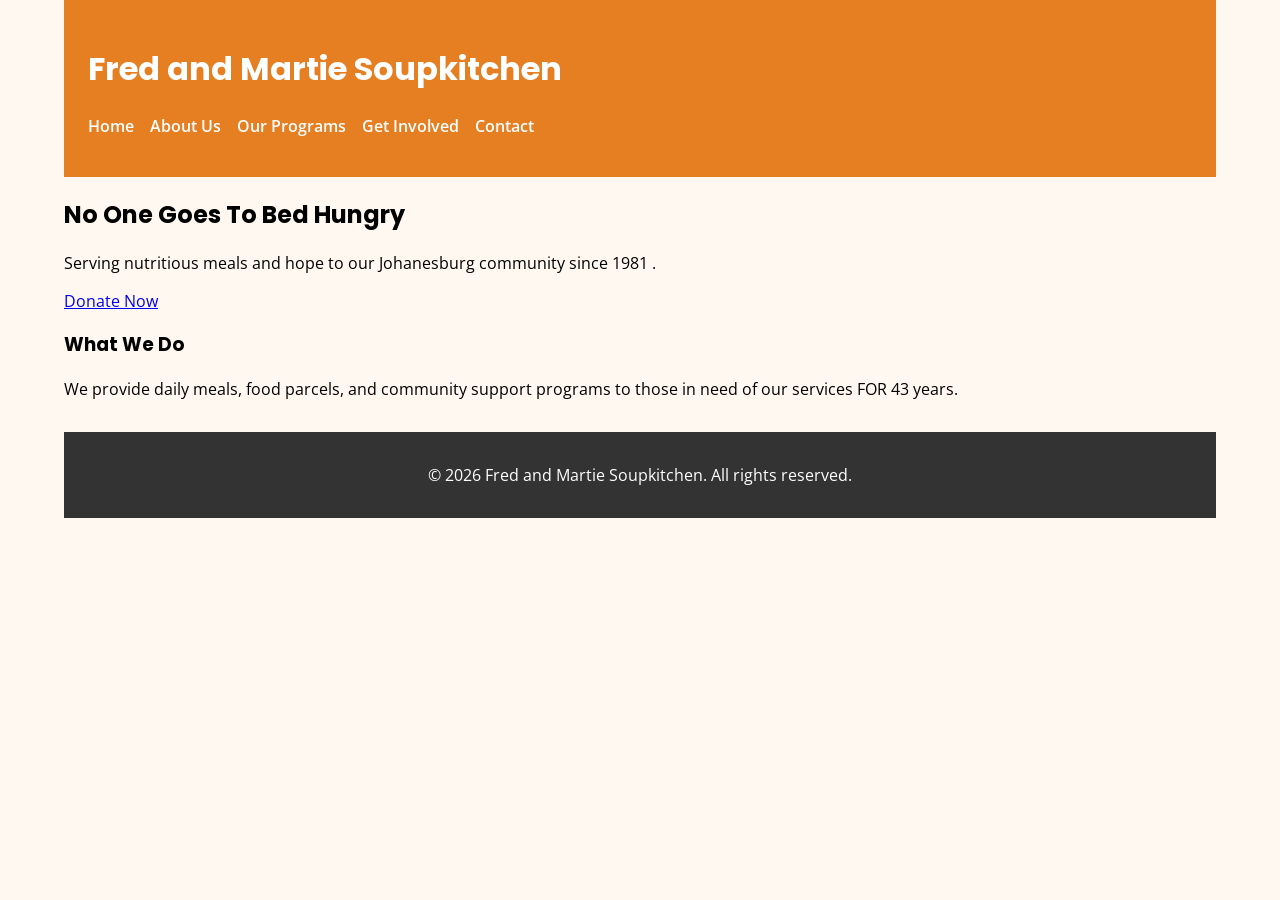
<file: Wede50202/index.html>
<!DOCTYPE html>
<html lang="en">
<head>
    <meta charset="UTF-8">
    <meta name="viewport" content="width=device-width, initial-scale=1.0">
    <title>Fred and Martie Soupkitchen - Home</title>
    <link rel="stylesheet" href="styles/style.css">
</head>
<body>
    
    <header>
        <h1>Fred and Martie Soupkitchen</h1>
        <nav>
            <ul>
                <li><a href="index.html">Home</a></li>
                <li><a href="about.html">About Us</a></li>
                <li><a href="services.html">Our Programs</a></li>
                <li><a href="enquiry.html">Get Involved</a></li>
                <li><a href="contact.html">Contact</a></li>
            </ul>
        </nav>
    </header>

    
    <main>
        <section class="hero">
            <h2>No One Goes To Bed Hungry</h2>
            <p>Serving nutritious meals and hope to our Johanesburg community since 1981 .</p>
            <a href="enquiry.html" class="btn">Donate Now</a>
        </section>

        <section>
            <h3>What We Do</h3>
            <p>We provide daily meals, food parcels, and community support programs to those in need of our services FOR 43 years.</p>
        </section>
    </main>

    <!-- Footer -->
    <footer>
        <p>&copy; 2026 Fred and Martie Soupkitchen. All rights reserved.</p>
    </footer>

    <script src="js/script.js"></script>
</body>
</html>
</file>
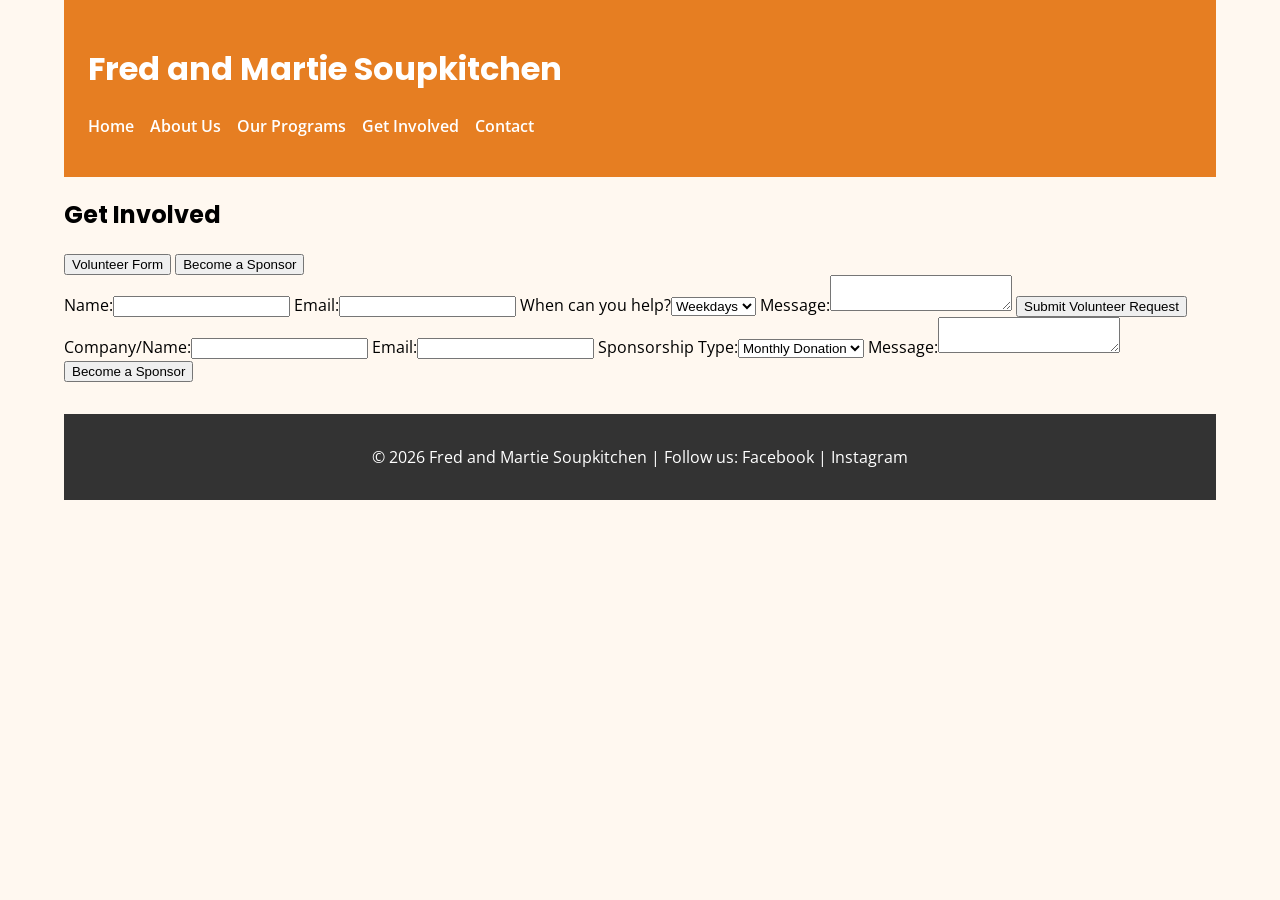
<file: Wede50202/enquiry.html>
<!DOCTYPE html>
<html lang="en">
<head>
  <meta charset="UTF-8">
  <meta name="viewport" content="width=device-width, initial-scale=1.0">
  <title>Get Involved - Fred and Martie Soupkitchen</title>
 <link rel="stylesheet" href="styles/style.css">
</head>
<body>
<header>
  <h1>Fred and Martie Soupkitchen</h1>
  <nav>
    <ul>
      <li><a href="index.html">Home</a></li>
      <li><a href="about.html">About Us</a></li>
      <li><a href="services.html">Our Programs</a></li>
      <li><a href="enquiry.html">Get Involved</a></li>
      <li><a href="contact.html">Contact</a></li>
    </ul>
  </nav>
</header>

<main>
  <h2>Get Involved</h2>
  <div class="tab-buttons">
    <button class="tab-btn active" onclick="openTab('volunteer')">Volunteer Form</button>
    <button class="tab-btn" onclick="openTab('sponsor')">Become a Sponsor</button>
  </div>

  <div id="volunteer" class="tab-content active">
    <form>
      <label>Name:</label><input type="text" required>
      <label>Email:</label><input type="email" required>
      <label>When can you help?</label><select><option>Weekdays</option><option>Weekends</option></select>
      <label>Message:</label><textarea></textarea>
      <button type="submit">Submit Volunteer Request</button>
    </form>
  </div>

  <div id="sponsor" class="tab-content">
    <form>
      <label>Company/Name:</label><input type="text" required>
      <label>Email:</label><input type="email" required>
      <label>Sponsorship Type:</label><select><option>Monthly Donation</option><option>Food Parcel</option><option>Once-off</option></select>
      <label>Message:</label><textarea></textarea>
      <button type="submit">Become a Sponsor</button>
    </form>
  </div>
</main>

<footer><p>&copy; 2026 Fred and Martie Soupkitchen | Follow us: Facebook | Instagram</p></footer>
<script src="js/script.js"></script>
</body>
</html>
</file>
<file: Wede50202/styles/style.css>
@import url('https://fonts.googleapis.com/css2?family=Open+Sans:wght@400;600&family=Poppins:wght@600;700&display=swap');

body {
  font-family: 'Open Sans', sans-serif;
  background-color: #FFF8F0;
  margin: 0;
  width: 90%;
  max-width: 1200px;
  margin: 0 auto;
}
h1,h2,h3 {
  font-family: 'Poppins', sans-serif;
}
header {
  background-color: #E67E22;
  padding: 1.5rem;
  color: white;
}
nav ul {
  list-style: none;
  display: flex;
  gap: 1rem;
  padding: 0;
}
nav a {
  color: white;
  text-decoration: none;
  font-weight: 600;
}
.donate-btn {
  background-color: #27AE60;
  color: white;
  padding: 0.8rem 1.5rem;
  border-radius: 5px;
  text-decoration: none;
  display: inline-block;
}
.cards {
  display: grid;
  grid-template-columns: repeat(3, 1fr);
  gap: 1.5rem;
  margin-top: 2rem;
}
.card {
  background: white;
  padding: 1.5rem;
  border-radius: 8px;
  box-shadow: 0 2px 5px rgba(0,0,0,0.1);
}
.gallery {
  display: grid;
  grid-template-columns: repeat(3, 1fr);
  gap: 1rem;
  margin-top: 1rem;
}
.gallery img {
  width: 100%;
  height: 200px;
  object-fit: cover;
  border-radius: 5px;
}
footer {
  background-color: #333;
  color: white;
  text-align: center;
  padding: 1rem;
  margin-top: 2rem;
}
@media screen and (max-width: 768px) {
  .cards, .gallery { grid-template-columns: repeat(2, 1fr); }
  nav ul { flex-direction: column; }
}
@media screen and (max-width: 480px) {
  .cards, .gallery { grid-template-columns: 1fr; }
  body { font-size: 0.9rem; }
}
</file>
